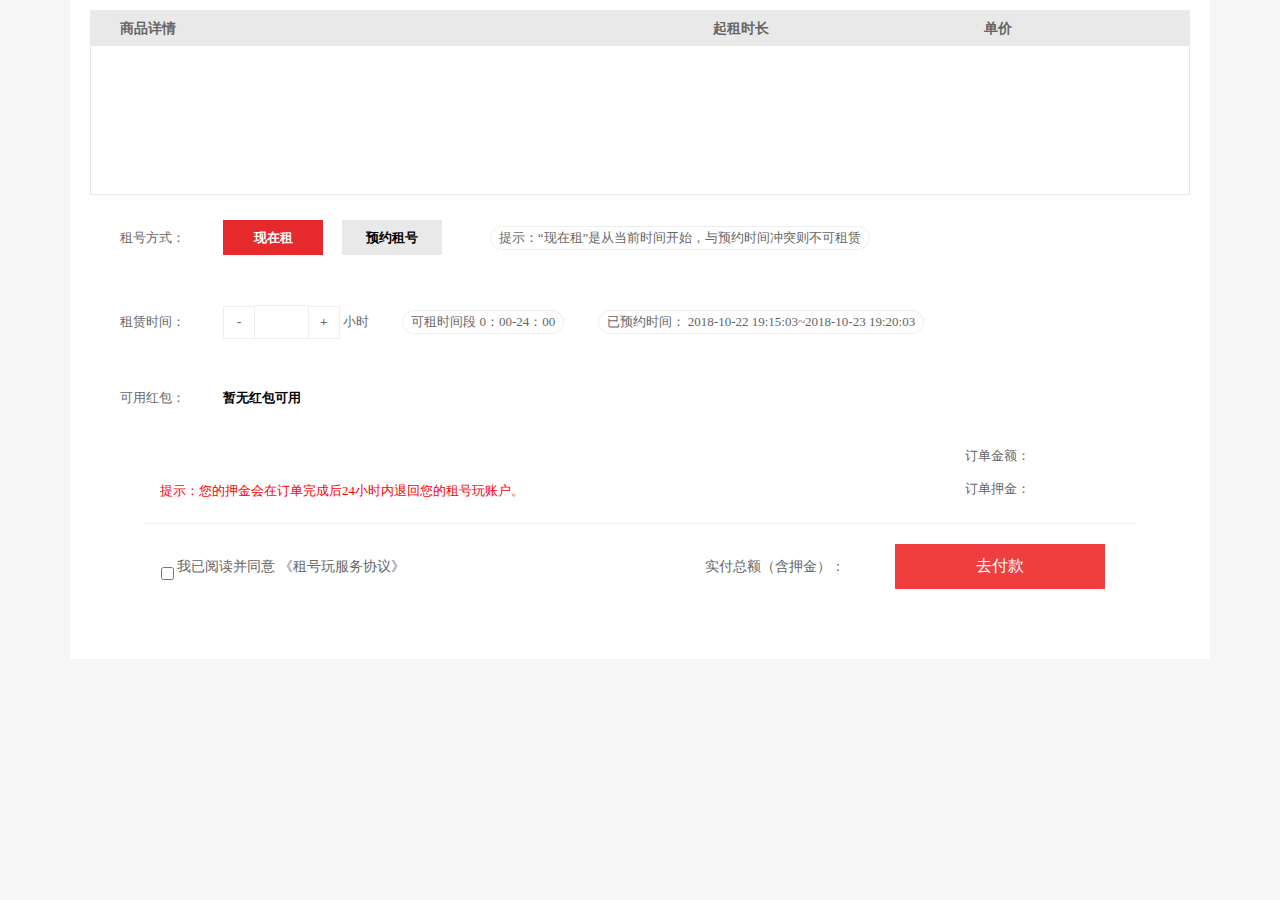
<file: public/order.html>
<!DOCTYPE html>
<html lang="en">
<head>
    <meta charset="UTF-8">
    <meta name="viewport" content="width=device-width, initial-scale=1.0">
    <meta http-equiv="X-UA-Compatible" content="ie=edge">
    <title>Document</title>
    <link rel="stylesheet" href="css/base.css">
    <link rel="stylesheet" href="css/order.css">
</head>
<body>
    <header></header>
    <section>
        <div></div>
        <div>
            <div>
                <div class="head">
                    <span>商品详情</span>
                    <span>起租时长</span>
                    <span>单价</span>
                </div>
                <div class="message">
                    <!-- <div>
                        <img src="zuhao/58eb65cc7987b.jpg" alt="">
                    </div>
                    <div>
                        <a href="#">【包一天】包10→包天★全网最低价★收藏★绝地求生到时不下线 </a>
                        <p>绝地求生-全区-全服  |  角色名： J38</p>
                    </div>
                    <div>
                        5小时
                    </div>
                    <div>
                        <span>1.10</span>元/小时
                    </div> -->
                </div>
            </div>
            <div class="select">
                <div>
                    <span>租号方式：</span>
                    <span>现在租</span>
                    <span>预约租号</span>
                    <span class="borders">提示：“现在租”是从当前时间开始，与预约时间冲突则不可租赁</span>
                    <span></span>
                    <!-- 提示：“预约”是除去已出租时间，均可预约租赁。取消预约订单需扣除部分租金。 -->
                </div>
                <div><!-- 开始时间 -->
                    <span></span>
                </div>
                <div>
                    <span>租赁时间：</span>
                    <b id="stt">-</b>
                    <input type="text" class="count">
                    <b id="add">+</b>
                    <span>小时</span>
                    <span class="borders">可租时间段 0：00-24：00</span>
                    <span class="borders">已预约时间： 2018-10-22 19:15:03~2018-10-23 19:20:03</span>
                </div>
                <div><!-- 结束时间 -->
                    <span></span>
                </div>
                <div>
                    <span>可用红包：</span>
                    <span>暂无红包可用</span>
                </div>
            </div>
            <div class="payment">
                <p>提示：您的押金会在订单完成后24小时内退回您的租号玩账户。</p>
                <div>
                    <p>
                        <span>订单金额：</span>
                        <span class="money"></span>
                    </p>
                    <p>
                        <span>订单押金：</span>
                        <span id="pledge"></span>
                    </p>
                    
                </div>
            </div>
            <div class="pay">
                <input type="checkbox">
                <div>我已阅读并同意 《租号玩服务协议》</div>
                <div>
                    实付总额（含押金）：
                    <span id="total"></span>
                </div>
                <button>去付款</button>
            </div>
        </div>
        <div class="hint">
            <div>
                <p>重要提示</p>
                <p>恭喜您，下单成功。请按照以下顺序检查</p>
                <div class="hint-ns">
                    <div class="hint-center">
                        <p>01</p>
                        <p>客户端上号器</p>
                        <p>客户端上号器是否可以正常上号</p>
                    </div>
                    <div class="hint-shu"></div>
                    <div class="hint-center">
                        <p>02</p>
                        <p>账号密码</p>
                        <p>账号密码是否正确</p>
                    </div>
                    <div class="hint-shu"></div>
                    <div class="hint-center">
                        <p>03</p>
                        <p>游戏</p>
                        <p>是否可以正常进行游戏</p>
                    </div>
                    <div class="hint-shu"></div>
                    <div class="hint-center">
                        <p>04</p>
                        <p>描述</p>
                        <p>描述与实际是否符合</p>
                    </div>
                </div>
                <p>温馨提示：如果发现问题请在<b>15</b>分钟内及时投诉，<b>15</b>分钟后默认已经检查完毕没有问题，此时投诉将会扣除对应租金</p>
                <button>确 定</button>
            </div>
        </div>
        <div class="PayPwd">
            <div>
                <p>请输入支付密码</p>
                <input type="password">
                <p><button class="qr">确定</button><button class="qx">取消</button><p>
            </div>
        </div>
    </section>
    <footer></footer>
    <div id="field-fixed"></div>
</body>
<script src="js/jquery-3.2.1.js"></script>
<script src="js/header.js"></script>
<script src="js/footer.js"></script>
<script src="js/field-fixed.js"></script>
<script src="js/order.js"></script>
</html>
</file>
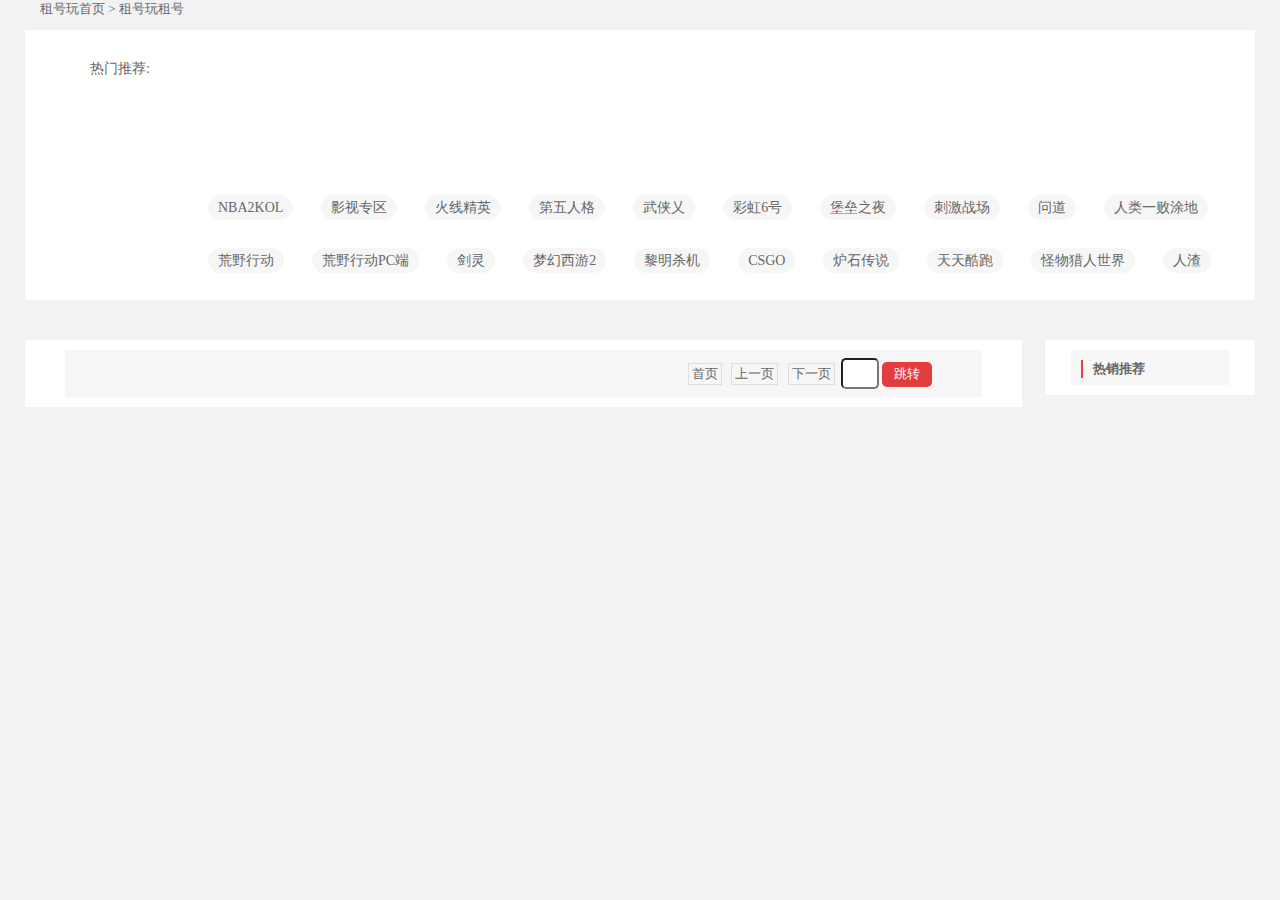
<file: public/search.html>
<!DOCTYPE html>
<html lang="en">
<head>
    <meta charset="UTF-8">
    <meta name="viewport" content="width=device-width, initial-scale=1.0">
    <meta http-equiv="X-UA-Compatible" content="ie=edge">
    <title>Document</title>
    <link rel="stylesheet" href="css/base.css">
    <link rel="stylesheet" href="css/field-fixed.css">
    <link rel="stylesheet" href="css/search.css">
</head>
<body>
    <!--头部-->
	<header>
    </header>   
    <!-- 内容部分 -->
    <section class="clear">
        <div>
            租号玩首页 > 租号玩租号
        </div>
        <div>
            <div></div>
            <div></div>
            <div></div>
        </div>
        <div class="account-list-ac">
            <span>热门推荐:</span>
            <div class="search-imgs" id="search-imgs"></div>                   
            <div class="search-as">
                <a href="">NBA2KOL</a>
                <a href="">影视专区</a>
                <a href="">火线精英</a>
                <a href="">第五人格</a>
                <a href="">武侠乂</a>
                <a href="">彩虹6号</a>
                <a href="">堡垒之夜</a>
                <a href="">刺激战场</a>
                <a href="">问道</a>
                <a href="">人类一败涂地</a>
                <a href="">荒野行动</a>
                <a href="">荒野行动PC端</a>
                <a href="">剑灵</a>
                <a href="">梦幻西游2</a>
                <a href="">黎明杀机</a>
                <a href="">CSGO</a>
                <a href="">炉石传说</a>
                <a href="">天天酷跑</a>
                <a href="">怪物猎人世界</a>
                <a href="">人渣</a>
            </div>
        </div>
        <div></div>
        <div></div>
        <!-- 游戏账号查询结果列表 -->
        <div id="account-list" class="clear">
            <div class="paging">
                    <a href="#">首页</a>
                    <a href="#">上一页</a>
                    <!-- <a href="#">1</a> -->
                    <a href="#" class="nextpage">下一页</a>
                    <!-- <span>共<b>10</b>条记录</span>
                    <span>第<b>3</b>页/共<b>5</b>页</span> -->
                    <input type="text" class="tiaoz">
                    <button>跳转</button>
            </div>
            <div class="account-list">
                <!-- <div>
                    <div class="account-list-a">
                        <img src="zuhao/5b56a1192a62b.jpg" alt="" width:>
                    </div>
                    <div class="account-list-b"> 
                        <span>[可租]</span><br>
                        <a href="">【小萌鸡出租】包天★包夜10小时最低价★到时不下线 ★祝吃鸡</a><br>
                        <span>绝地求生/全区/全服</span><br>
                        <span>近期出租</span><span>136</span><span>次</span> </span><span>[到时不下线]</span><br>
                        <a href="">顶</a><a href="">商</a><a href="">赔</a><a href="">店</a>
                    </div>
                    <div class="account-list-c">
                        <div>
                            租金：<sapn class="rental">1.1</sapn>元/小时<br>
                            押金：<sapn class="rental">0</sapn>元<br>
                            <sapn class="rental">4</sapn>小时起租（最多999小时)
                        </div>
                    </div>
                    <div class="account-list-d">
                        <button>立即租用<span>/预约</span></button>
                    </div>
                </div> -->
            </div>
            
        </div>
        <div id="recommend-list">
            <div>
                <div>热销推荐</div>
            </div>
            <div class="recommend-list">
                <!--<div>
                    <a href="#"><img src="zuhao/5b56a1dc9c701.jpg" alt=""></a>
                    <div>
                        <span>销量：<em>156</em></span><span><em>1.00</em>元/小时</span>
                    </div>
                    <a href="#">64英雄32皮肤丨逐梦之影丨千年之狐丨美猴王丨</a>
                </div> -->
            </div>
        </div>
    </section>

    <!--底部bottom-->
	<footer>
    </footer>
    
    <!-- 右侧固定导航栏 -->
    <div class="field-fixed-div" id="field-fixed">
    </div>
    <script src="js/jquery-3.2.1.js"></script>
    <script src="js/header.js"></script>
    <script src="js/footer.js"></script>
    <script src="js/search.js"></script>
    <script src="js/ajax.js"></script>
    <script src="js/field-fixed.js"></script>
</body>
</html>
</file>
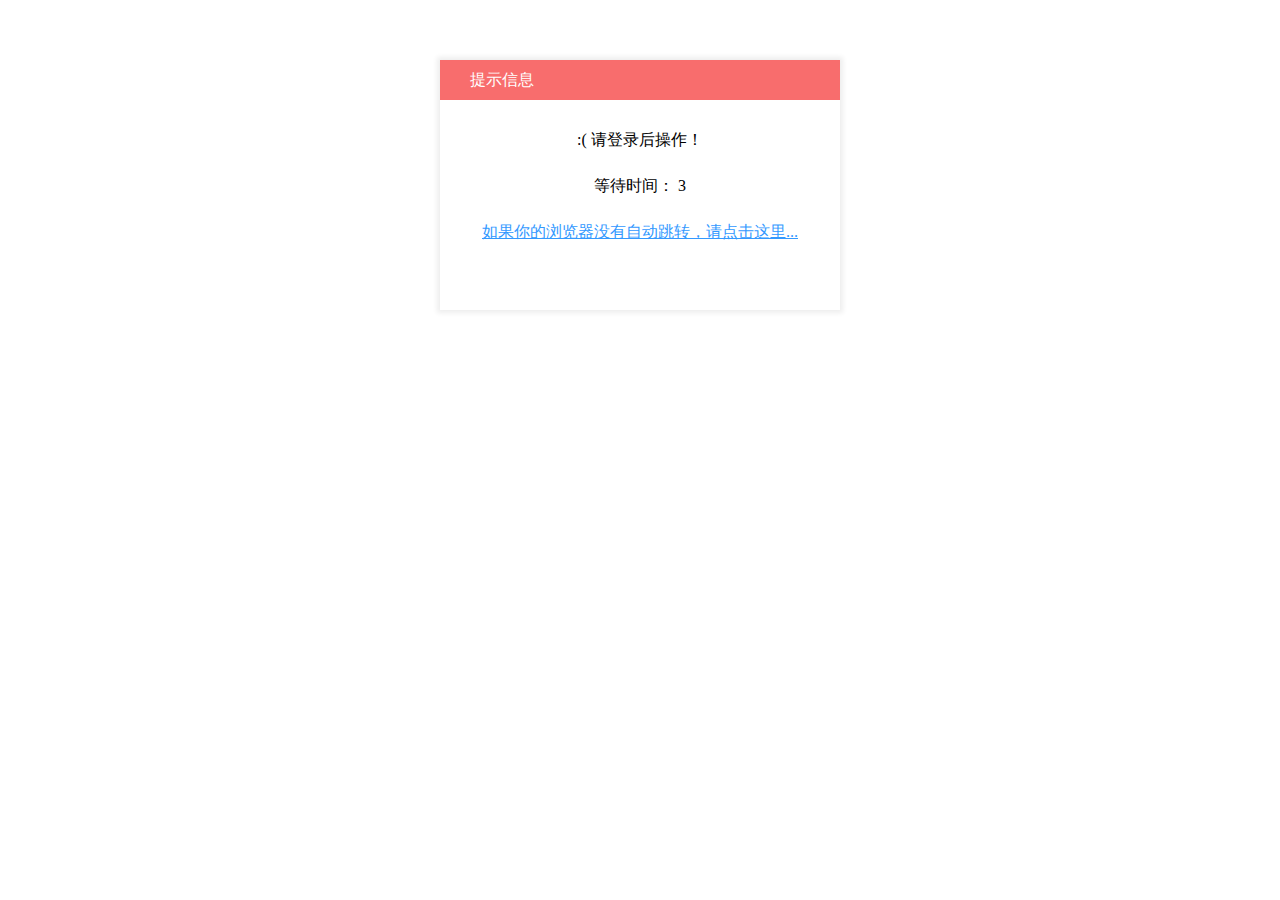
<file: public/verify.html>
<!DOCTYPE html>
<html lang="en">
<head>
    <meta charset="UTF-8">
    <meta name="viewport" content="width=device-width, initial-scale=1.0">
    <meta http-equiv="X-UA-Compatible" content="ie=edge">
    <title>Document</title>
    <link rel="stylesheet" href="css/verify.css">
</head>
<body>
    <div class="box">
        <div>提示信息</div>
        <div>:( 请登录后操作！ </div>
        <div>等待时间： <span id="down">3</span></div>
        <a href="login.html">如果你的浏览器没有自动跳转，请点击这里...</a>
    </div>
    <script src="js/jquery-3.2.1.js"></script>
    <script src="js/verify.js"></script>
</body>
</html>
</file>
<file: public/css/base.css>
/*公共样式*/
p,h1,h2,h3,h4,h5,h6,body,ul,ol,dl,pre{
	margin:0;
	padding:0;
}
a{
	text-decoration:none;
}
ul{
	list-style:none;
}
body{
	background:#f6f6f6;
}
input,button,select,textarea{outline:none;}
/*字体颜色*/
.ztys{
	color:#666;
}
</file>
<file: public/css/order.css>
section{
    width:1100px;
    height:auto;
    margin:0 auto;
    color:#666;
    background:#fff;
    padding:10px 20px;
    margin-bottom:25px;
}
/*头部*/
.head{
    padding-left:30px;
    background:#e9e9e9;
    width:100%;
    height:35px;
    line-height:35px;
    box-sizing:border-box;
}
.head>span{
    display:inline-block;
    font-weight:bold;
    font-size:14px;
}
.head>span:nth-child(1){
    width:55%;
}
.head>span:nth-child(2){
    width:25%;
}
.head>span:nth-child(3){
    width:19%;
}
/*账号信息*/
.message{
    display:flex;
    height:150px;
    width:100%;
    line-height:120px;
    padding:20px 0;
    border:1px solid #e9e9e9;
    box-sizing:border-box;
}
.message img{
    width:100px;
    height:110px;
}
.message>div:nth-child(1){
    width:10%;
    padding-left:10px;
}
.message>div:nth-child(2){
    width:46%;
    line-height:30px;
    font-weight:bold;
}
.message>div:nth-child(2)>p{
    color:#F03D40;
    font-size:13px;
    padding-left:5px;
}
.message>div:nth-child(3){
    width:22%;
    font-size:14px;
}
.message>div:nth-child(4){
    width:15%;
    font-size:14px;
}
/*选择账号租用时间*/
.select{
    font-size:13px;
    box-sizing:border-box;
    padding-left:30px;
}
.select>div{
    margin:25px 0;
}
.select>div:nth-child(2),
.select>div:nth-child(4){
    height:0;
}
.select>div>span,b{
    display:inline-block;
}
.select>div>span:first-child{
    width:100px;
    font-size:13px;
}
.borders{
    border:1px solid #eee;
    border-radius:15px;
    padding:2px 8px;
    margin-left:30px;
}
.select>div:nth-child(1)>span:nth-child(2),
.select>div:nth-child(1)>span:nth-child(3){
    width:100px;
    height:35px;
    line-height:35px;
    text-align:center;
    background:#e6292c;
    color:#fff;
    font-size:13px;
    font-weight:bold;
    margin-right:15px;
}
.select>div:nth-child(1)>span:nth-child(3){
    background:#e9e9e9;
    color:#000;
}
.select>div:nth-child(5)>span:last-child{
    color:#000;
    font-weight: bold;
}
.count{
    width:50px;
    height:30px;
    line-height:30px;
    text-align:center;
    border:1px solid #eee;
    border-left:none;
    border-right:none;
    margin:0 -4px;
}
.select>div>b{
    width:30px;
    height:31px;
    text-align:center;
    line-height:30px;
    border:1px solid #eee;
}
/*总价与押金*/
.payment{
    display:flex;
    font-size:13px;
}
.payment>p{
    width:45%;
    margin-top:50px;
    padding-left:70px;
    box-sizing:border-box;
    color:#f00;
}
.payment>div{
    width:45%;
    text-align:right;
}
.payment>div>p{
    margin:15px 0;
}
.payment>div>p>span:nth-child(2){
    margin-left:50px;
}
/*去付款及条款*/
.pay{
    display:flex;
    width:90%;
    margin:10px auto;
    font-size:14px;
    box-sizing:border-box;
    padding:20px 0 50px 12px;
    border-top:1px solid #eee;
}
.pay>:not(button){
    line-height:45px;
}
.pay>input{
    margin-top:17px;
}
.pay>div:nth-child(3){
    width:45%;
    text-align:right;
}
.pay>div>span{
    color:#e6292c;
    font-weight:bold;
}
.pay>button{
    width:210px;
    height:45px;
    background:#F03D40;
    font-size:16px;
    border:none;
    margin-left:50px;
    color:#fff;
    cursor: pointer;
}

/*支付密码*/
.PayPwd{
   width:1903px;
   height:1229px;
   background:rgba(0,0,0,0.3);
   z-index: 999;
   position:fixed;
   top:0;
   left:0;
   text-align:center;
   display:none;
}
.PayPwd>div{
    width:300px;
    height:185px;
    background:#fff;
    position:fixed;
    bottom:380px;
    left:821px;
}
.PayPwd>div>input{
    width:247px;
    height:35px;
    margin:15px 0;
    border: 1px solid #e6e6e6;
    box-shadow:1px 1px 10px rgba(0,0,0,.1) inset;
}
.PayPwd>div>p{
    width:100%;
    height:50px;
    line-height:50px;
    font-size:14px;
    padding:0 25px;
    box-sizing:border-box;
}
.PayPwd>div>p:nth-child(1){
    background:#F8F8F8;
    border-radius: 2px 2px 0 0;
    border-bottom: 1px solid #eee;
    text-align:left;
    color:#000;
}
.PayPwd>div>p:nth-child(3){
    text-align:right;
}
.PayPwd>div button{
    width:55px;
    height:30px;
    border:none;
    font-size:12px;
    cursor: pointer;
}
.PayPwd>div button:nth-child(1){
    background:#1E9FFF;
    border:1px solid #1E9FFF;
    color:#fff;
    margin-right:15px;
    cursor: pointer;
}
.PayPwd>div button:nth-child(2){
    background:#fff;
    border:1px solid #dedede;
    cursor: pointer;
}

/*租号完成 温馨提示*/
.hint{
    width:1903px;
    height:1229px;
    background:rgba(0,0,0,0.3);
    z-index: 999;
    position:fixed;
    top:0;
    left:0;
    text-align:center;
    display: none;
}
.hint>div{
    width:816px;
    height:440px;
    background:#fff;
    position:fixed;
    top:165px;
    left:550px;
    box-sizing:border-box;
    padding:5px 30px;
}
.hint>div>p:nth-child(1){
    font-size:38px;
    font-weight:bold;
    color:#000;
    margin-top:30px;
}
.hint>div>p:nth-child(2){
    height:35px;
    line-height:35px;
    font-size:14px;
    margin-bottom:20px;
}
.hint-ns{
    display: flex;
    justify-content:space-around;
    background:#fafafa;
}
.hint>div>p:nth-child(4){
    height:50px;
    line-height:50px;
    font-size:12px;
}
.hint-center{
    height:120px;
    line-height:30px;
}
.hint-center>p:nth-child(1){
    background:#f4f4f4;
    width:36px;
    height:36px;
    line-height:36px;
    font-size:16px;
    color:#5f5f5f;
    border-radius:50%;
    margin:10px auto;
}
.hint-center>p:nth-child(2){
    font-size: 14px;
    color: #535353;
    line-height:25px;
}
.hint-center>p:nth-child(3){
    font-size: 12px;
    color: #b0b0b0;
    line-height:25px;
}
.hint button{
    background:#f7472e;
    color:#fff;
    border:none;
    width:160px;
    height:40px;
    border-radius: 20px;
    font-size:17px;
    margin-top:50px;
    cursor: pointer;
}
.hint-shu{
    border-left:1px solid #f1f1f1;
    height:60px;
    margin-top:25px;
}
</file>
<file: public/css/field-fixed.css>
.field-fixed-div{
    position:fixed;
	right:50px;
	top:200px;
}
.field-fixed,.field-fixed+div{
    border-radius:15px;
    box-shadow:0 0 10px #999;
    width:70px;
    overflow: hidden;
}
.field-fixed>li,.field-fixed+div{
    box-sizing:border-box;
    background:#fff;
    width:70px;
    height:80px;
    font-size:11px;
    color:#999;
    text-align:center;
    padding-top:15px; 
    position: relative;
}
.field-fixed>.tieku{
    height:0;
    width:40px;
    border-top:1px solid #99999960;
    margin-left:15px;
    padding-top:0px;
}
.field-fixed+div{
    height:70px;
    margin-top:15px;
    position: relative;
    cursor: pointer;
}
.field-fixed>li>a{
    box-sizing:border-box;
    padding-top:17px; 
    height:100%;
    width:100%;
    position:absolute;
    top:0;
    background:#ff6051;
    color:#fff;
    font-size:17px;
    display:none;
}
.field-fixed+div>a{
    box-sizing:border-box;
    padding-top:13px; 
    height:100%;
    width:100%;
    position:absolute;
    top:0;
    background:#ff6051;
    color:#fff;
    font-size:17px;
    display:none;
}
.field-fixed+div:hover a{
    display:block;
}
.field-fixed>li:hover a{
    display:block;
}
.xzAPP-div{
    position:absolute;
    top:325px;
    left:-145px;
    height:0px;
    overflow: hidden; 
    transition:.3s;
}
</file>
<file: public/css/search.css>
body{
    background:#f1f2f3;
}
header{
    background:#fff;
}
/*清除浮动*/
.clear::after{
    content:"";
    display:block;
    clear: both;
}
/*中间内容部分*/
/*分类选择游戏*/

section{
    width:1230px;
    margin:0 auto;
}

section>div:nth-child(1){
    width:100%;
    height:30px;
    font-size:13px;
    color:#666;
    box-sizing:border-box;
    padding-left:15px;
}
.account-list-ac{
    height:270px;
    margin-bottom:40px;
    background:#fff;
}
section>.account-list-ac>span{
    display:block;
    float:left;
    height:250px;
    width:125px;
    text-align:right;
    padding:30px 0 0 0;
    box-sizing:border-box;
    font-size:14px;
    color:#666;
}
section>.account-list-ac>.search-imgs{
    float:right;
    display: flex;
    flex-wrap:wrap;
    height:145px;
    width:1061px;
    margin-top:20px;
    padding-left:15px;
    box-sizing:border-box;
}
.search-imgs>div{
    display:block;
    width:113px;
    box-sizing:border-box;
}
/*游戏分类每张图片的样式*/

.search-imgs>div img{
    display:inline-block;
    width:63px;
    height:42px;
}
.search-imgs>div:nth-child(1){
    padding-left:12px;
    padding-top:7px;
}
.search-imgs>div:nth-child(1) img{
    width:63px;
    height:42px;
}
.search-imgs>div:nth-child(2) img{
    width:79px;
    height:53px;
}
.search-imgs>div:nth-child(3){
    padding-top:14px;
}
.search-imgs>div:nth-child(3) img{
    width:96px;
    height:27px;
}
.search-imgs>div:nth-child(4){
    padding:8px 0 0 12px;
}
.search-imgs>div:nth-child(4) img{
    width:81px;
    height:45px;
}
.search-imgs>div:nth-child(5){
    margin-left:10px;
    width:100px;
}
.search-imgs>div:nth-child(5) img{
    width:79px;
    height:58px;
}
.search-imgs>div:nth-child(6){
    padding-right:10px;
    padding-top:10px;
}
.search-imgs>div:nth-child(6) img{
    width:98px;
    height:34px;
}
.search-imgs>div:nth-child(7){
    padding:7px 0 0 6px;
}
.search-imgs>div:nth-child(7) img{
    width:75px;
    height:44px;
}
.search-imgs>div:nth-child(8){
    padding:10px 0 0 8px;
}
.search-imgs>div:nth-child(8) img{
    width:90px;
    height:32px;
}
.search-imgs>div:nth-child(9){
    padding:10px 0 0 25px;
}
.search-imgs>div:nth-child(9) img{
    width:55px;
    height:48px;
}
.search-imgs>div:nth-child(10) img{
    width:77px;
    height:57px;   
}
.search-imgs>div:nth-child(11){
    padding-left: 18px; 
}
.search-imgs>div:nth-child(11) img{
    width:46px;
    height:46px;
}
.search-imgs>div:nth-child(12) img{
    width:91px;
    height:54px;
}
.search-imgs>div:nth-child(13){
    padding-left: 10px;
    padding-top:10px;
}
.search-imgs>div:nth-child(13) img{
    width:78px;
    height:26px;
}
.search-imgs>div:nth-child(14) img{
    width:98px;
    height:44px;
}
.search-imgs>div:nth-child(15) img{
    width:86px;
    height:42px;
}
.search-imgs>div:nth-child(16) img{
    width:88px;
    height:52px;
}
.search-imgs>div:nth-child(17){
    padding:0 0 0 5px;
}
.search-imgs>div:nth-child(17) img{
    width:90px;
    height:40px;
}

.search-imgs>div:nth-child(18) img{
    width:98px;
    height:50px;
}

section>.account-list-ac>.search-as{
    float:right;
    height:105px;
    width:1061px;
    display: flex;
    flex-wrap:wrap;
}
section>.account-list-ac>.search-as>a{
    display:block;
    font-size:14px;
    margin:0px 14px;
    padding:0 10px;
    height:25px;
    line-height:25px;
    background:#f6f6f6;
    border-radius:15px;
}

/*游戏查询结果列表*/
#account-list{
    float:left;
    width:997px;
    background:#fff;
    margin-bottom:20px;
}
.account-list{
    display:flex;
    flex-wrap:wrap;
    max-height:4000px;
    overflow:hidden;
}
.account-list>div{
    width:92%;
    margin:0 auto;
    display:flex;
    flex-wrap:wrap;
    border-bottom:1px dashed #aaa;
}
.account-list>div:hover{
    background:#f6f6f6;
}

/*游戏查询结果列表---第一部分*/
.account-list .account-list-a{
    width:120px;
    height:146px;
    box-sizing:border-box;
    padding-top:20px;
}
.account-list .account-list-a img{
    width:100px;
    margin:0 auto;
}
/*游戏查询结果列表---第二部分*/
.account-list .account-list-b{
    width:450px;
    height:146px;
    box-sizing:border-box;
    padding-top:10px;
}
.account-list .account-list-b>a:nth-child(1){
    color: #f00;
    font-weight: bold;
    line-height: 25px;
    font-size: 13px;
    font-size: 15px;
}
.account-list .account-list-b>a:nth-child(3){
    font-size: 15px;
    color:#000;
    display: inline-block;
    overflow: hidden;
    text-overflow: ellipsis;
    white-space: nowrap;
}      
.account-list .account-list-b>span:nth-child(5){
    font-size: 15px;
    font-weight: bold;
    color: #F03D40;
    
}
.account-list .account-list-b>span:nth-child(7),
.account-list .account-list-b>span:nth-child(9)
{
    line-height: 25px;
    font-size: 13px;
}         
.account-list .account-list-b>span:nth-child(8),
.account-list .account-list-b>span:nth-child(10)
{
    line-height: 25px;
    font-size: 13px;
    color:#f00;
}   
.account-list .account-list-b>a:nth-child(12),
.account-list .account-list-b>a:nth-child(13),
.account-list .account-list-b>a:nth-child(14),
.account-list .account-list-b>a:nth-child(15)
{
    display:inline-block;
    width:20px;
    height:20px;
    line-height:20px;
    background:#f78b15;
    color:#fff;
    text-align:center;
    margin-left:5px;
    font-size:12px;
    border-radius:3px;
}
/*游戏查询结果列表---第三部分*/
.account-list .account-list-c{
    width:200px;
    height:146px;
    box-sizing:border-box;
    padding-top:35px;
}
.account-list .account-list-c>div{
    color: rgb(72, 99, 120);
    font-size:12px;
    line-height:30px;
}
.rental{
    color: #f78b15;
    font-size:12px;
}
/*游戏查询结果列表---第四部分*/
.account-list .account-list-d{
    width:140px;
    height:146px;
    box-sizing:border-box;
    padding-top:65px;
}
.account-list .account-list-d>button{
    background:#fff;
    border:1px solid #ee3a3d;
    color:#ee3a3d;
    height: 28px;
    width:128px;
}
.account-list .account-list-d>button>span{
    color:#f78b15;
    font-weight:bold;
}
.account-list .account-list-d>button:hover{
    background:#ee3a3d;
    color:#fff;
   
}
.account-list .account-list-d>button:hover span{
    color:#fff;
}

/*分页*/
.paging{
    padding:8px 0;
    padding-right:50px;
    text-align:right;
    font-size:13px;
    color:#666;
    background:#f6f6f6;
    width:87%;
    margin:10px auto;
}
.paging>a{
    display: inline-block;
    min-width:20px;
    border:1px solid rgb(220, 223, 220);
    text-align:center;
    padding:1px 3px;
    margin:0 3px;
}
.paging>a:hover{
    border:1px solid #e33c3f;
}
.paging>span>b{
    color:#e33c3f;
}
.paging>input{
    width:30px;
    height:25px;
    border-radius:5px;
    text-align: center;
}
.paging>button{
    background:#e33c3f;
    border:none;
    border-radius: 5px;
    color:#fff;
    width:50px;
    height:25px;
}

/*右侧推荐游戏列表*/
#recommend-list{
    float:right;
    width:210px;
    background:#fff;
    padding:0 25px;
    box-sizing:border-box;
}
#recommend-list>div:nth-child(1){
    width:93%;
    height:25px;
    background:#f7f7f7;
    padding:10px 0 0 10px;
    margin:10px auto;
}
#recommend-list>div:nth-child(1)>div{
    width:100%;
    height:18px;
    line-height:18px;
    font-size:13px;
    color:#666;
    font-weight:bold;
    border-left:2px solid #F03D40;
    padding-left:10px;
}
/* .recommend-list{
    max-height:2576px;
    overflow:hidden;
} */
.recommend-list>div{
    margin-left:6px;
}
.recommend-list>div img{
    width:95%;
}
.recommend-list>div>div{
    width:95%;
}

.recommend-list>div>div>span{
    display:inline-block;
    width:50%; 
    font-size:12px;
}
.recommend-list>div>div>span>em{
    font-style:normal;
}
.recommend-list>div>div>span:nth-child(1){
    color:#666;
    text-align:left;
}
.recommend-list>div>div>span:nth-child(2){
    color:#e33c3f;
    font-weight:bold;
    text-align:right;
}
.recommend-list>div>a:nth-child(3){
    font-size:12px;
    color:#666;
}
</file>
<file: public/css/verify.css>
.box{
    width:400px;
    height:250px;
    margin:60px auto 0;
    text-align:center;
    box-shadow:0 0 5px 3px #eee;
}
.box>div:nth-child(1){
    background:#F86D6D;
    color:#fff;
    height:40px;
    line-height:40px;
    text-align:left;
    padding-left:30px;
}
.box>div:nth-child(2){
    margin-top:30px;
}
.box>div:nth-child(3){
    margin-top:25px;
}
.box>a:nth-child(4){
    display:block;
    margin-top:25px;
    color:#39f;
}
</file>
